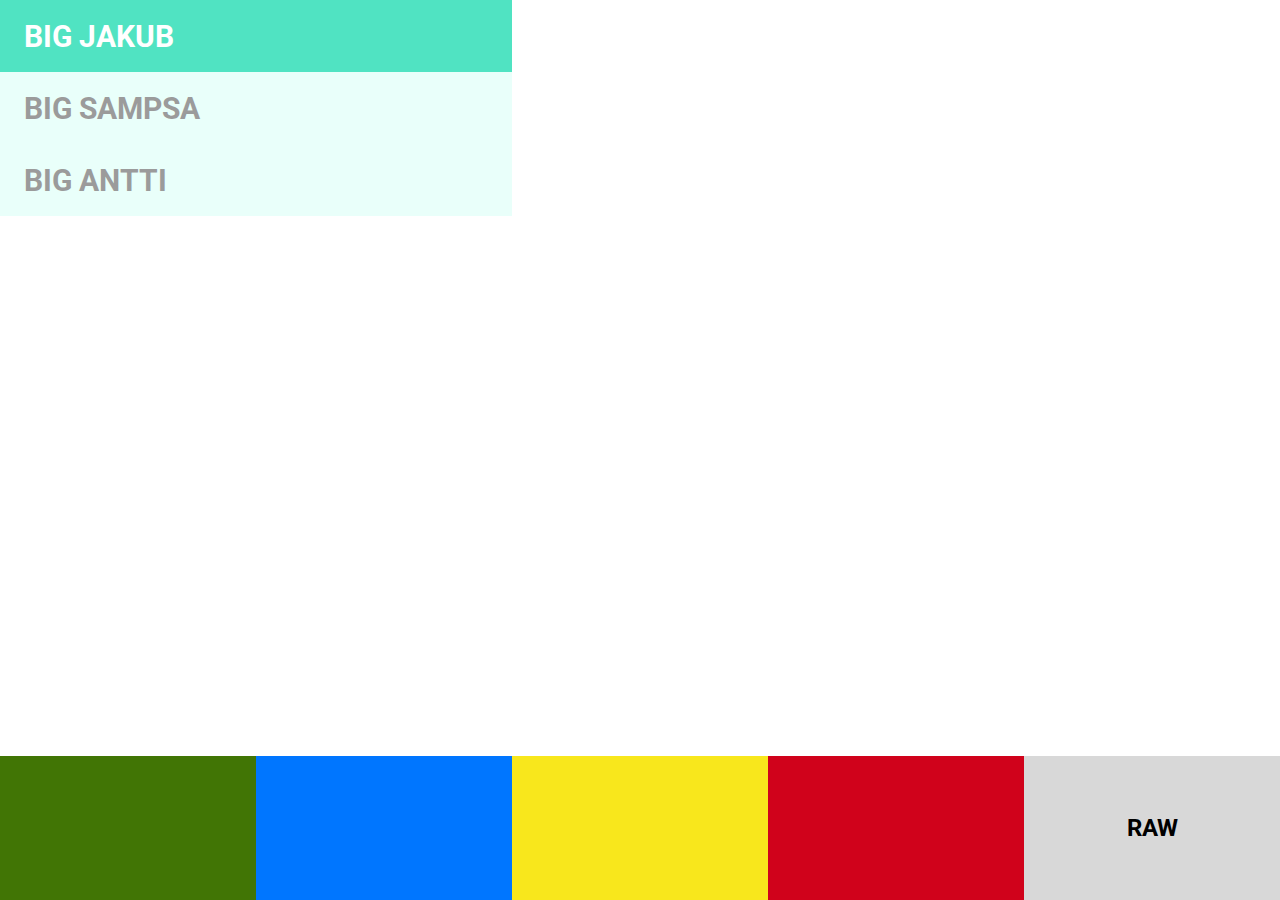
<file: index.html>
<!DOCTYPE html>
<html>
  <head>
    <meta charset="utf-8">
    <meta name="viewport" content="width=device-width, initial-scale=1.0, maximum-scale=1.0, user-scalable=no" />
    <title>Lihamuki</title>
    <link rel="stylesheet" href="index.css" />
    <link rel="stylesheet" href="https://fonts.googleapis.com/css?family=Roboto:400,700" />
    <script src="bacon.js"></script>
    <script src="ramda.js"></script>
    <script src="react.js"></script>
    <script src="react-dom.js"></script>
    <script src="babel.min.js"></script>
  </head>
  <body>
    <section id="content" class="content">
    </section>
    <script type="text/babel" src="index.js"></script>
  </body>
</html>
</file>
<file: index.css>
* {
  box-sizing: border-box;
}

html, body {
  height: 100%;
  padding: 0;
  margin: 0;
  font-family: 'Roboto', sans-serif;
  text-transform: uppercase;
}

.content {
  display: flex;
  flex-flow: column;
  height: 100%;
}

.buttons {
  display: flex
}

.button {
  height: 144px;
  width: 20%;
}

.green {
  background-color: #417505;
  color: white;
}

.blue {
  background-color: #0076FF;
  color: white;
}

.yellow {
  background-color: #F8E71C;
}

.red {
  background-color: #D0021B;
  color: white;
}

.raw {
  background-color: #D8D8D8;
  display: flex;
  align-items: center;
  justify-content: center;
  font-weight: 700;
}

.total {
  text-decoration: underline;
}

.raw.button:before {
  content: "raw";
  font-size: 24px;
}

.users {
  flex: 1;
  overflow-x: auto;
}

.user {
  display: flex;
  flex-direction: row;
}

.name {
  display: flex;
  align-items: center;
  justify-content: flex-start;
  padding-left: 24px;
  font-size: 30px;
  font-weight: 700;
  width: 40%;
  background-color: #E9FFFA;
  height: 72px;
  color: #9B9B9B;
}

.selected {
  background-color: #50E3C2;
  color: white;
}

.stats {
  display: flex;
  align-items: center;
  justify-content: flex-start;
  padding-left: 32px;
  font-size: 30px;
  font-weight: 700;
  height: 72px;
}

.stat {
  display: flex;
  align-items: center;
  justify-content: center;
  height: 48px;
  margin-right: 8px;
  border-radius: 4px;
  padding: 0 12px;
}
</file>
